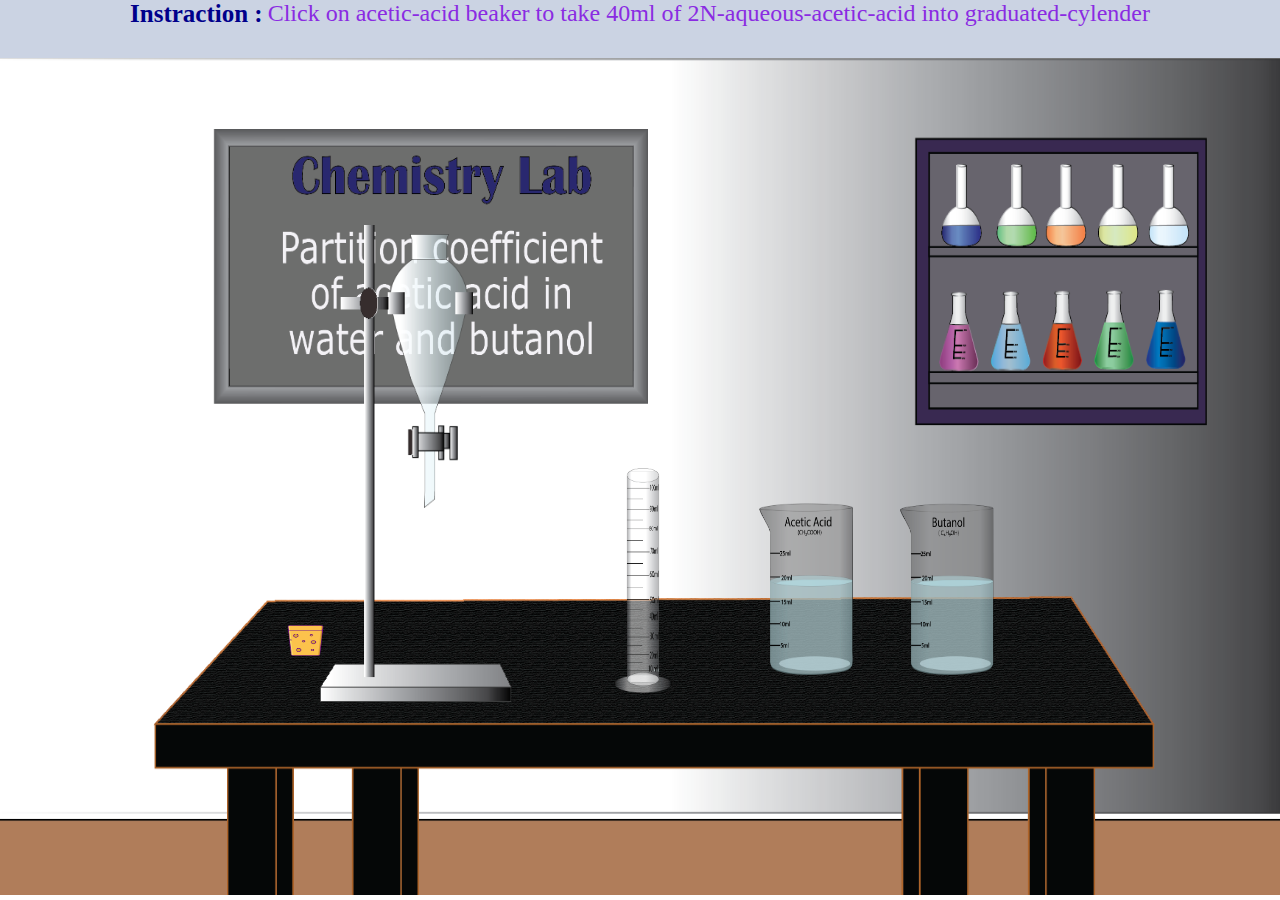
<file: experiment/simulation/index.html>
<!DOCTYPE html>
<html>

<head>
	
	<link rel="stylesheet" href="./css/main.css">
	
</head>

<body>
	<!-- Your code goes here-->


	<div id="instruction">
		<div id="instance"><b>Instraction :</b></div>
		<div id="step"> Click on acetic-acid beaker to take 40ml of 2N-aqueous-acetic-acid into graduated-cylender </div>
	</div>


	<div id="backg">
		<img id="lab" src="images/my-lab1.png" alt="" />
	</div>


	<div id="simulation-image">
		<div class="img-acetic">
			<img id="img-acetic" src="./images/aceticacid.png" alt="">
		</div>

		<div class="img-butanol">
			<img id="img-butanol" src="./images/butanol.png" alt="">
		</div>


		<div class="img-gcylndr">
			<img id="img-gcylndr" src="./images/measuring-cylinder.png" alt="">
		</div>

		<div class="sol-gcylndr">
			<img id="sol-gcylndr" src="./images/gsol.png" alt="">
		</div>

		<div class="img-cork">
			<img id="img-cork" src="./images/cork.png" alt="">
		</div>
		
		<div>
			<img id="img-emty" src="./images/empty_funnal.png" alt="">
		</div>

		<div class="img-fstnd">
			<img id="img-fstnd" src="./images/flask-stnd.png" alt="">
		</div>

		<div class="final_sep_sol">
			<img id="final_sep_sol" src="./images/sepreted_sol.png" alt="">
		</div>
		
		<div>
			<img id="img-sol_Nstan" src="./images/septating_funnal_Nstand.png" alt="">
		</div>


		<div >
			<img id="solpart1" src="./images/slice1.png" alt="">
		</div>

		<div >
			<img id="lhand" src="./images/icons8-hand-100 (1).png" alt="">
		</div>



		<div class="drop1">
			<img src="./images/drop.png" alt="" id="drop1">
		</div>

		<div class="drop2">
			<img src="./images/drop.png" alt="" id="drop2">
		</div>

		<div class="drop3">
			<img src="./images/drop.png" alt="" id="drop3">
		</div>

		<div class="drop4">
			<img src="./images/drop.png" alt="" id="drop4">
		</div>


	</div>

	<div id="button">
		<a id="go" href="sepration.html">NEXT</a>
	</div>
	


	<!-- Add JS at the bottom of HTML file -->
	<script src="./js/main.js"></script>
	<!-- <script src="./js/sepration.js"></script> -->
</body>

</html>
</file>
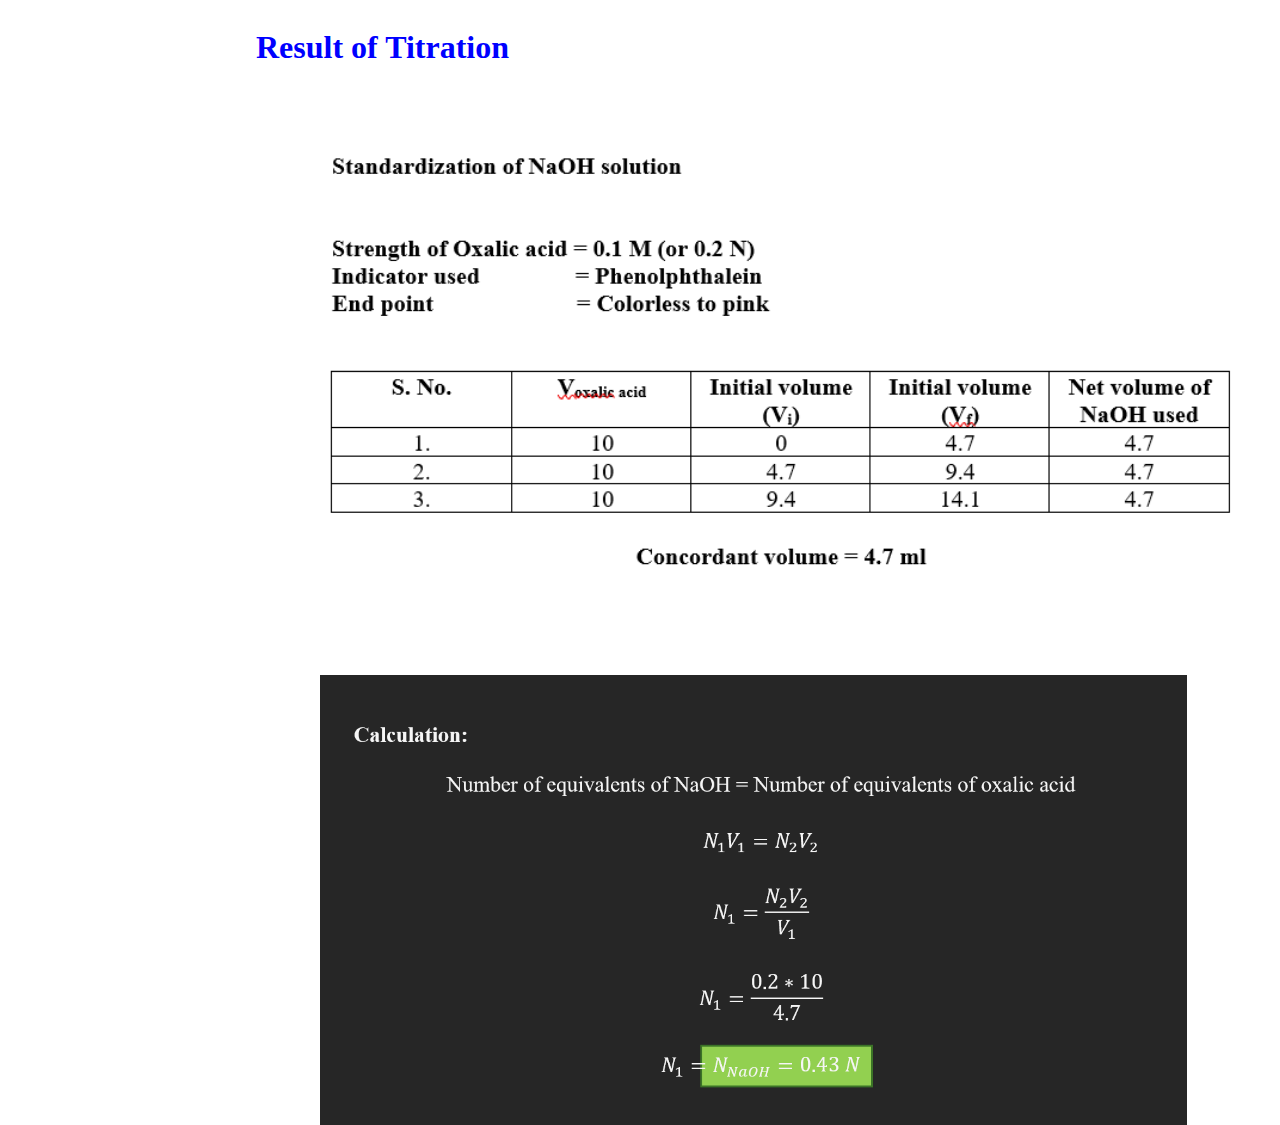
<file: experiment/simulation/result.html>
<!DOCTYPE html>
<html lang="en">

<head>
    <meta charset="UTF-8">
    <meta name="viewport" content="width=device-width, initial-scale=1.0">
    <title>Document</title>
    <link rel="stylesheet" href="./css/result.css">
</head>

<body>
    <h1>Result of Titration</h1>
    
    <div class="titration-result">
        <img  id="titration-result" src="./images/Result_titration.png" alt="">
    </div>
    <div class="calculation">
       <img id="calculation" src="./images/calculation.png" alt="">
        </div>
</body>

</html>
</file>
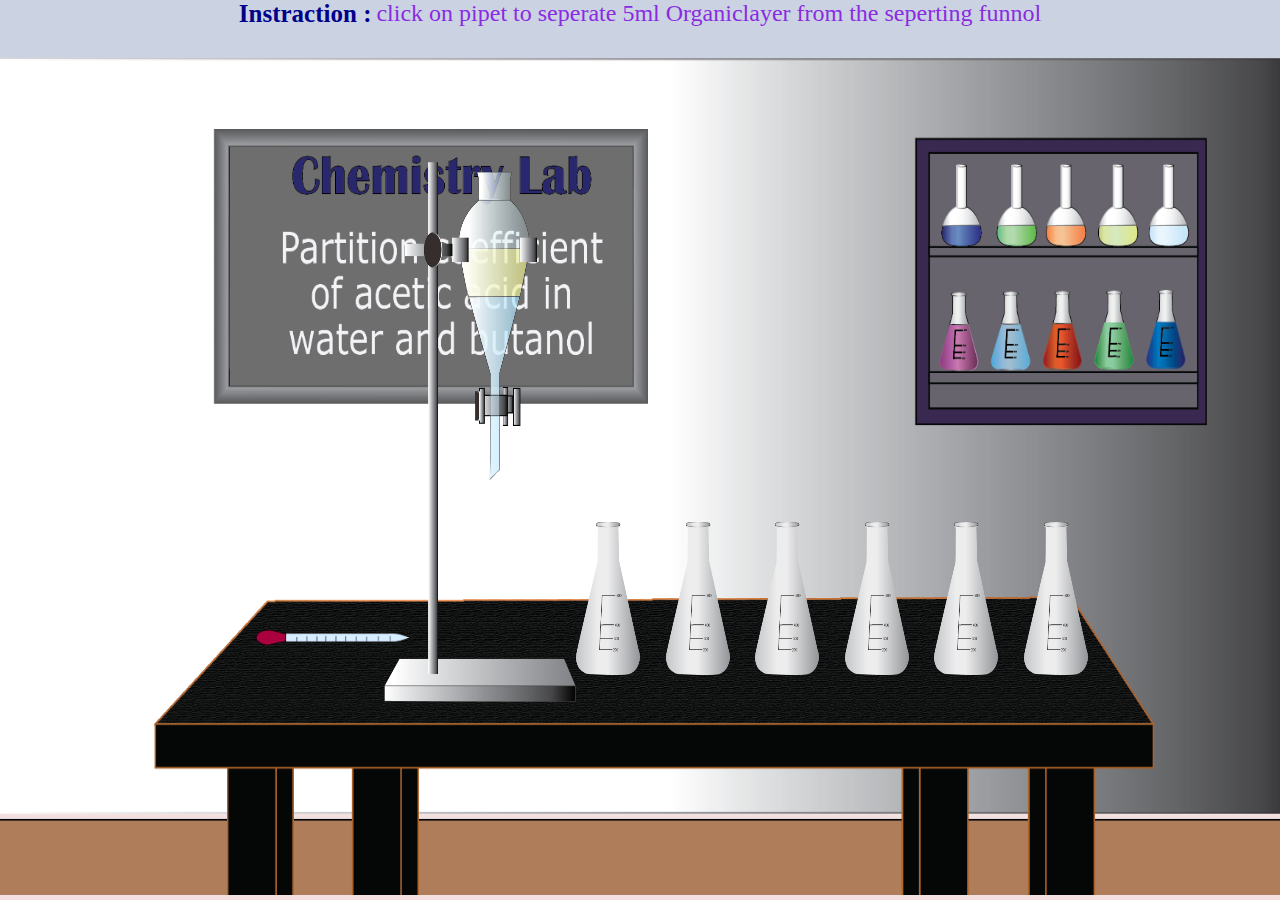
<file: experiment/simulation/sepration.html>
<!DOCTYPE html>
<html>

<head>
	<!-- Add CSS at the head of HTML file -->
	<link rel="stylesheet" href="./css/sepration.css">
</head>

<body>
	<!-- Your code goes here-->

	<div id="instruction">
		<div id="instance"><b>Instraction :</b></div>
		<div id="step">click on pipet to seperate 5ml Organiclayer from the seperting funnol </div>
	</div>

	<div id="backg">
		<img id="lab" src="images/my-lab1.png" alt="" />
	</div>


	<div class="sep-funnol">
		<img id="sep-funnol" src="./images/sepreted_sol.png" alt="">
	</div>


	<div class="org-flask1">
		<img id="org-flask1" src="./images/organiclayerflask.png" alt="">
	</div>

	<div class="org-flask2">
		<img id="org-flask2" src="./images/organiclayerflask.png" alt="">
	</div>
	<div class="org-flask3">
		<img id="org-flask3" src="./images/organiclayerflask.png" alt="">
	</div>


	<div class="aqus-flask1">
		<img id="aqus-flask1" src="./images/aquacesolflask.png" alt="">
	</div>
	<div class="aqus-flask2">
		<img id="aqus-flask2" src="./images/aquacesolflask.png" alt="">
	</div>
	<div class="aqus-flask3">
		<img id="aqus-flask3" src="./images/aquacesolflask.png" alt="">
	</div>



	<div class="emt-flask1">
		<img id="emt-flask1" src="./images/conicalflask.png" alt="">
	</div>

	<div class="emt-flask2">
		<img id="emt-flask2" src="./images/conicalflask.png" alt="">
	</div>
	<div class="emt-flask3">
		<img id="emt-flask3" src="./images/conicalflask.png" alt="">
	</div>
.


	<div class="emt-flask4">
		<img id="emt-flask4" src="./images/conicalflask.png" alt="">
	</div>
	<div class="emt-flask5">
		<img id="emt-flask5" src="./images/conicalflask.png" alt="">
	</div>
	<div class="emt-flask6">
		<img id="emt-flask6" src="./images/conicalflask.png" alt="">
	</div>

	<div class="drp">
		<img id="drp" src="./images/drop.png" alt="">
	</div>

	<div class="ppt9">
		<img id="ppt9" src="./images/pipette.png" alt="">
	</div>

	<div class="ppt8">
		<img id="ppt8" src="./images/pipette.png" alt="">
	</div>

	<div class="ppt7">
		<img id="ppt7" src="./images/pipette.png" alt="">
	</div>

	<div class="ppt6">
		<img id="ppt6" src="./images/pipette.png" alt="">
	</div>

	<div class="ppt5">
		<img id="ppt5" src="./images/pipette.png" alt="">
	</div>

	<div class="ppt4">
		<img id="ppt4" src="./images/pipette.png" alt="">
	</div>


	<div class="ppt3">
		<img id="ppt3" src="./images/pipette.png" alt="">
	</div>

	<div class="ppt2">
		<img id="ppt2" src="./images/pipette.png" alt="">
	</div>

	<div class="ppt1">
		<img id="ppt1" src="./images/pipette.png" alt="">
	</div>



	<div class="dwater">
			<img id="dwater" src="./images/dwaterbeaker.png" alt="">
		</div>


	<div id="knob">

	</div>

	<button id="btn1">next</button>

	<div id="sepration">
		<a id="go" href="titration.html">NEXT</a>
	</div>

	<!-- Add JS at the bottom of HTML file -->
	<script src="./js/sepration.js"></script>
</body>

</html>
</file>
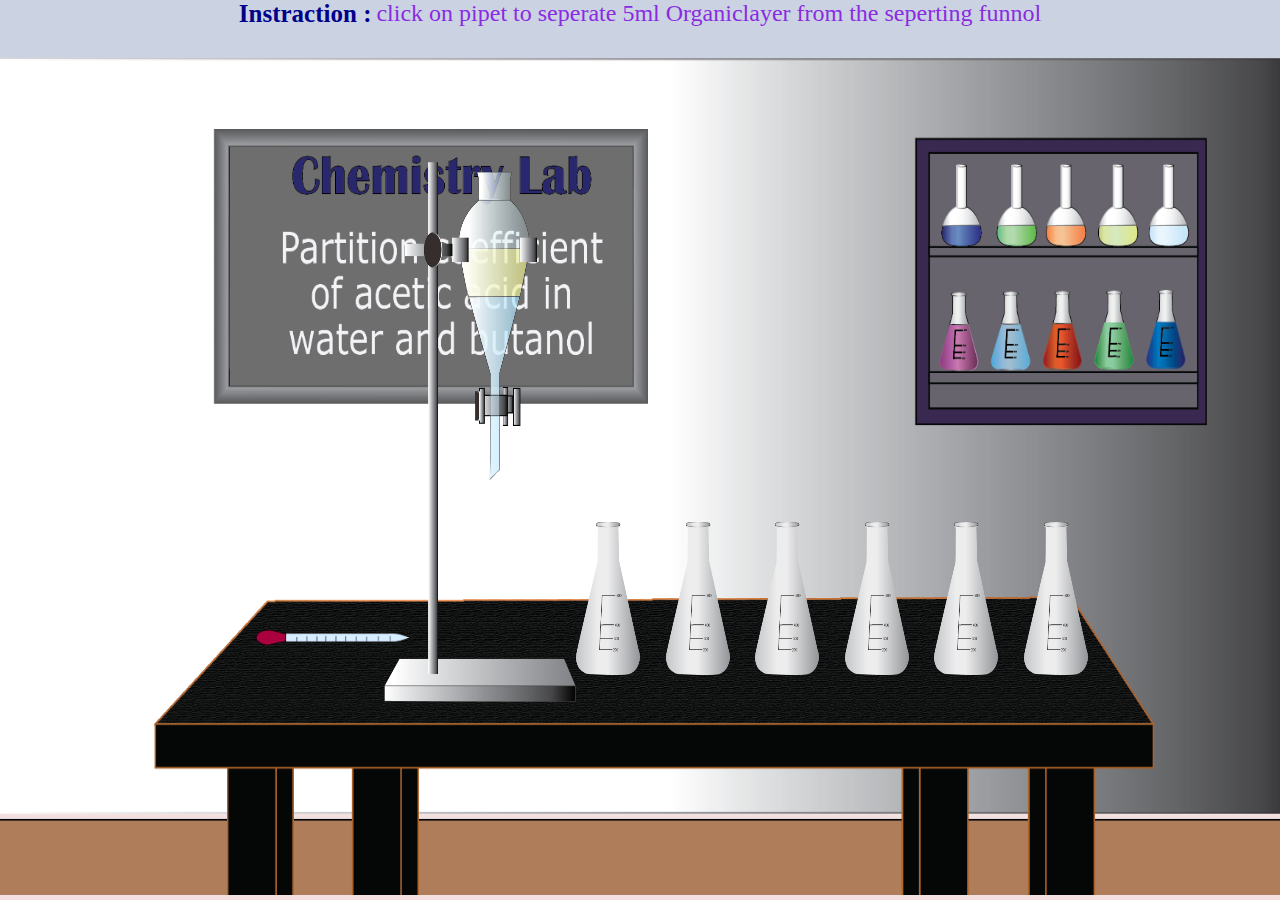
<file: experiment/simulation/sepration2.html>
<!DOCTYPE html>
<html>

<head>
	<!-- Add CSS at the head of HTML file -->
	<link rel="stylesheet" href="./css/sepration.css">
</head>

<body>
	<!-- Your code goes here-->

	<div id="instruction">
		<div id="instance"><b>Instraction :</b></div>
		<div id="step">click on pipet to seperate 5ml Organiclayer from the seperting funnol </div>
	</div>

	<div id="backg">
		<img id="lab" src="images/my-lab1.png" alt="" />
	</div>


	<div class="sep-funnol">
		<img id="sep-funnol" src="./images/sepreted_sol.png" alt="">
	</div>


	<div class="org-flask1">
		<img id="org-flask1" src="./images/organiclayerflask.png" alt="">
	</div>

	<div class="org-flask2">
		<img id="org-flask2" src="./images/organiclayerflask.png" alt="">
	</div>
	<div class="org-flask3">
		<img id="org-flask3" src="./images/organiclayerflask.png" alt="">
	</div>


	<div class="aqus-flask1">
		<img id="aqus-flask1" src="./images/aquacesolflask.png" alt="">
	</div>
	<div class="aqus-flask2">
		<img id="aqus-flask2" src="./images/aquacesolflask.png" alt="">
	</div>
	<div class="aqus-flask3">
		<img id="aqus-flask3" src="./images/aquacesolflask.png" alt="">
	</div>



	<div class="emt-flask1">
		<img id="emt-flask1" src="./images/conicalflask.png" alt="">
	</div>

	<div class="emt-flask2">
		<img id="emt-flask2" src="./images/conicalflask.png" alt="">
	</div>
	<div class="emt-flask3">
		<img id="emt-flask3" src="./images/conicalflask.png" alt="">
	</div>



	<div class="emt-flask4">
		<img id="emt-flask4" src="./images/conicalflask.png" alt="">
	</div>
	<div class="emt-flask5">
		<img id="emt-flask5" src="./images/conicalflask.png" alt="">
	</div>
	<div class="emt-flask6">
		<img id="emt-flask6" src="./images/conicalflask.png" alt="">
	</div>

	<div class="drp">
		<img id="drp" src="./images/drop.png" alt="">
	</div>

	<div class="ppt9">
		<img id="ppt9" src="./images/pipette.png" alt="">
	</div>

	<div class="ppt8">
		<img id="ppt8" src="./images/pipette.png" alt="">
	</div>

	<div class="ppt7">
		<img id="ppt7" src="./images/pipette.png" alt="">
	</div>

	<div class="ppt6">
		<img id="ppt6" src="./images/pipette.png" alt="">
	</div>

	<div class="ppt5">
		<img id="ppt5" src="./images/pipette.png" alt="">
	</div>

	<div class="ppt4">
		<img id="ppt4" src="./images/pipette.png" alt="">
	</div>


	<div class="ppt3">
		<img id="ppt3" src="./images/pipette.png" alt="">
	</div>

	<div class="ppt2">
		<img id="ppt2" src="./images/pipette.png" alt="">
	</div>

	<div class="ppt1">
		<img id="ppt1" src="./images/pipette.png" alt="">
	</div>



	<div class="dwater">
			<img id="dwater" src="./images/dwaterbeaker.png" alt="">
		</div>


	<div id="knob">

	</div>

	<button id="btn1">next</button>

	<div id="sepration">
		<a id="go" href="titration2.html">NEXT</a>
	</div>

	<!-- Add JS at the bottom of HTML file -->
	<script src="./js/sepration2.js"></script>
</body>

</html>
</file>
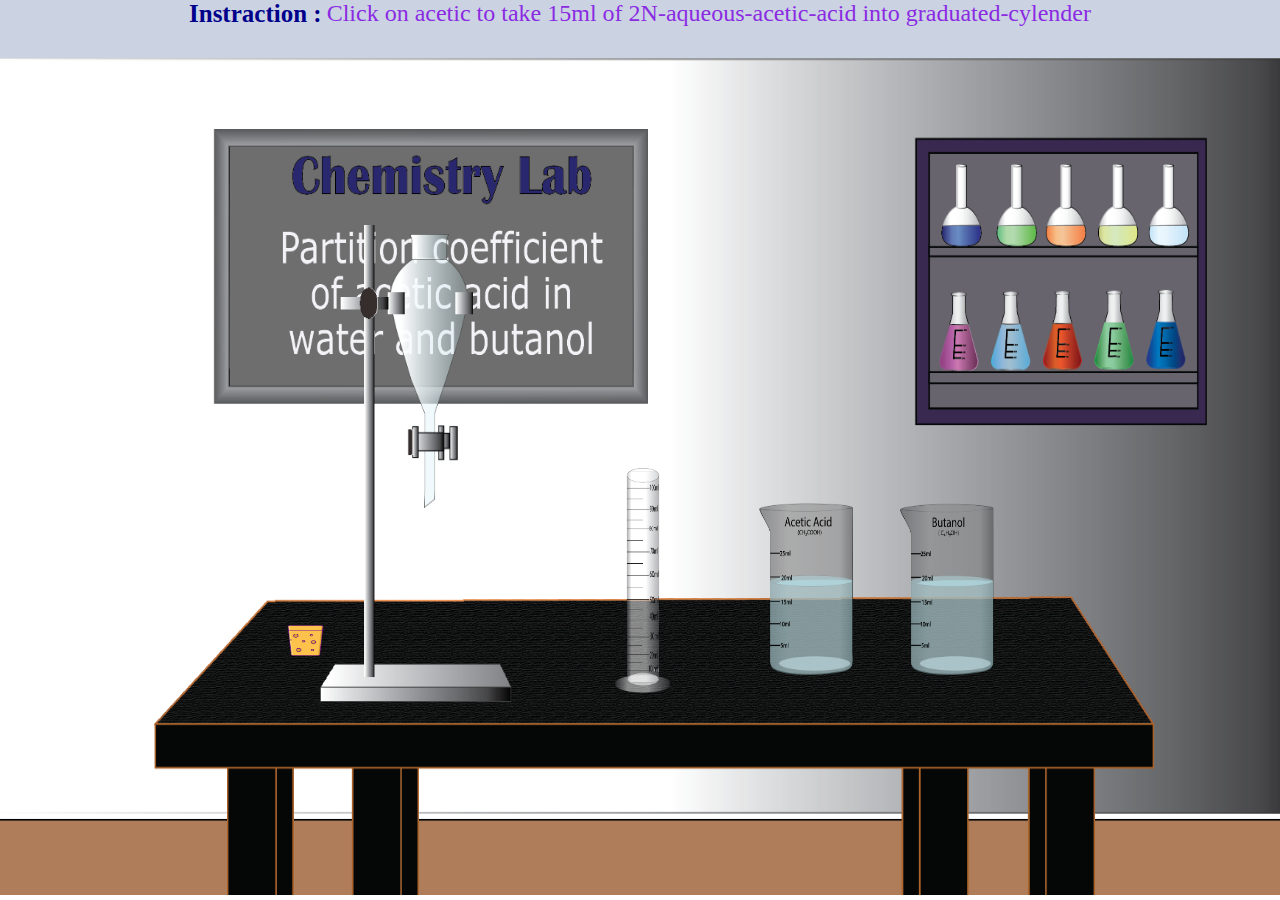
<file: experiment/simulation/set_2.html>
<!DOCTYPE html>
<html>

<head>
	<!-- Add CSS at the head of HTML file -->
	<link rel="stylesheet" href="./css/set_2.css">
	<!-- <link rel="stylesheet" href="/css/sepration.css"> -->
</head>

<body>
	<!-- Your code goes here-->


	<div id="instruction">
		<div id="instance"><b>Instraction :</b></div>
		<div id="step"> Click on acetic to take 15ml of 2N-aqueous-acetic-acid into graduated-cylender </div>
	</div>


	<div id="backg">
		<img id="lab" src="images/my-lab1.png" alt="" />
	</div>


	<div id="simulation-image">
		<div class="img-acetic">
			<img id="img-acetic" src="./images/aceticacid.png" alt="">
		</div>

		<div class="img-butanol">
			<img id="img-butanol" src="./images/butanol.png" alt="">
		</div>


		<div class="img-gcylndr">
			<img id="img-gcylndr" src="./images/measuring-cylinder.png" alt="">
		</div>

		<div class="sol-gcylndr">
			<img id="sol-gcylndr" src="./images/gsol.png" alt="">
		</div>

		<div class="img-cork">
			<img id="img-cork" src="./images/cork.png" alt="">
		</div>
		
		<div>
			<img id="img-emty" src="./images/empty_funnal.png" alt="">
		</div>

		<div class="img-fstnd">
			<img id="img-fstnd" src="./images/flask-stnd.png" alt="">
		</div>

		<div class="final_sep_sol">
			<img id="final_sep_sol" src="./images/sepreted_sol.png" alt="">
		</div>
		
		<div>
			<img id="img-sol_Nstan" src="./images/septating_funnal_Nstand.png" alt="">
		</div>


		<div >
			<img id="solpart1" src="./images/slice1.png" alt="">
		</div>

		<div >
			<img id="lhand" src="./images/icons8-hand-100 (1).png" alt="">
		</div>



		<!-- <div class="img-fstnd">
			<img id="img-fstnd" src="/images/flask.png" alt="">
		</div>  -->

		<!-- <div class="finalsol">
			<img src="/images/solfinal.png" alt="" id="finalsol">
		</div>  -->

		<!-- <div class="img-fsol">
			<img id="img-fsol" src="/images/finalsol.png" alt="">
		</div>
		 -->

		


		<div class="drop1">
			<img src="./images/drop.png" alt="" id="drop1">
		</div>

		<div class="drop2">
			<img src="./images/drop.png" alt="" id="drop2">
		</div>

		<div class="drop3">
			<img src="./images/drop.png" alt="" id="drop3">
		</div>

		<div class="drop4">
			<img src="./images/drop.png" alt="" id="drop4">
		</div>


	</div>

	<div id="sepration">
		<a id="go" href="sepration2.html">NEXT</a>
	</div>


	<!-- Add JS at the bottom of HTML file -->
	<script src="./js/set_2.js"></script>
	<!-- <script src="./js/sepration.js"></script> -->
</body>

</html>
</file>
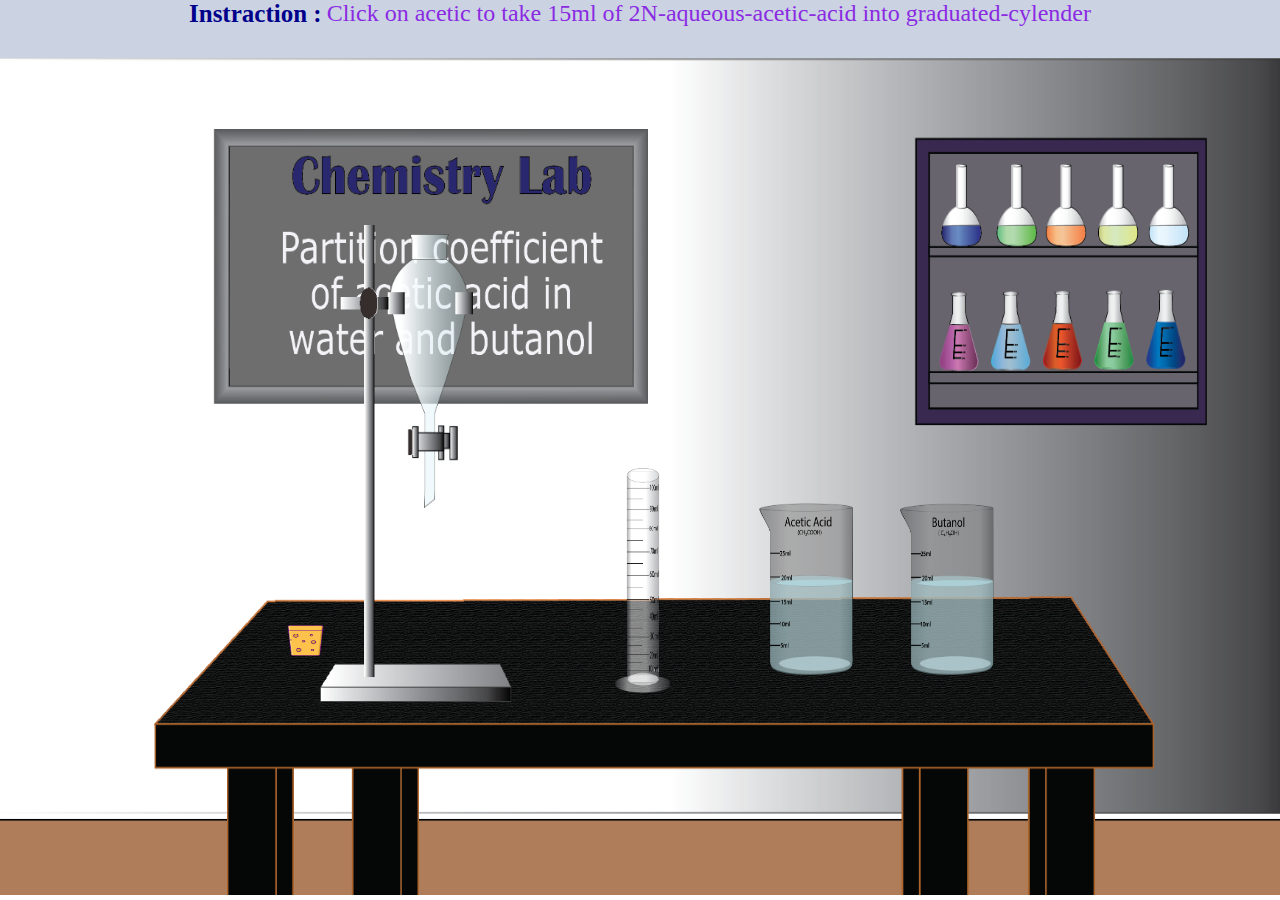
<file: experiment/simulation/set_3.html>
<!DOCTYPE html>
<html>

<head>
	<!-- Add CSS at the head of HTML file -->
	<link rel="stylesheet" href="./css/set_3.css">
	<!-- <link rel="stylesheet" href="/css/sepration.css"> -->
</head>

<body>
	<!-- Your code goes here-->


	<div id="instruction">
		<div id="instance"><b>Instraction :</b></div>
		<div id="step"> Click on acetic to take 15ml of 2N-aqueous-acetic-acid into graduated-cylender </div>
	</div>


	<div id="backg">
		<img id="lab" src="images/my-lab1.png" alt="" />
	</div>


	<div id="simulation-image">
		<div class="img-acetic">
			<img id="img-acetic" src="./images/aceticacid.png" alt="">
		</div>

		<div class="img-butanol">
			<img id="img-butanol" src="./images/butanol.png" alt="">
		</div>


		<div class="img-gcylndr">
			<img id="img-gcylndr" src="./images/measuring-cylinder.png" alt="">
		</div>

		<div class="sol-gcylndr">
			<img id="sol-gcylndr" src="./images/gsol.png" alt="">
		</div>

		<div class="img-cork">
			<img id="img-cork" src="./images/cork.png" alt="">
		</div>
		
		<div>
			<img id="img-emty" src="./images/empty_funnal.png" alt="">
		</div>

		<div class="img-fstnd">
			<img id="img-fstnd" src="./images/flask-stnd.png" alt="">
		</div>

		<div class="final_sep_sol">
			<img id="final_sep_sol" src="./images/sepreted_sol.png" alt="">
		</div>
		
		<div>
			<img id="img-sol_Nstan" src="./images/septating_funnal_Nstand.png" alt="">
		</div>


		<div >
			<img id="solpart1" src="./images/slice1.png" alt="">
		</div>

		<div >
			<img id="lhand" src="./images/icons8-hand-100 (1).png" alt="">
		</div>



		<!-- <div class="img-fstnd">
			<img id="img-fstnd" src="/images/flask.png" alt="">
		</div>  -->

		<!-- <div class="finalsol">
			<img src="/images/solfinal.png" alt="" id="finalsol">
		</div>  -->

		<!-- <div class="img-fsol">
			<img id="img-fsol" src="/images/finalsol.png" alt="">
		</div>
		 -->

		


		<div class="drop1">
			<img src="./images/drop.png" alt="" id="drop1">
		</div>

		<div class="drop2">
			<img src="./images/drop.png" alt="" id="drop2">
		</div>

		<div class="drop3">
			<img src="./images/drop.png" alt="" id="drop3">
		</div>

		<div class="drop4">
			<img src="./images/drop.png" alt="" id="drop4">
		</div>


	</div>

	<div id="sepration">
		<a id="go" href="sepration3.html">NEXT</a>
	</div>


	<!-- Add JS at the bottom of HTML file -->
	<script src="./js/set_3.js"></script>
	<!-- <script src="./js/sepration.js"></script> -->
</body>

</html>
</file>
<file: experiment/simulation/css/main.css>
/* You CSS goes in here */

* {
  margin: 0;
  padding: 0;
  box-sizing: border-box;
}

html,
body {
  box-sizing: border-box;
  height: 100%;
  width: 100%;

}

#container {
  height: 100%;
  width: 100%;
  box-sizing: border-box;
  position: relative;
}

#instruction {
  display: flex;
  text-align: center;
  justify-content: center;
  width: 100%;
  height: 6.4%;
  font-family: "Croissant One", cursive;
  color: darkblue;
  background-color: #cbd3e3;
  font-size: 25px;
}



#step {
  box-sizing: border-box;
  display: flex;
  text-align: center;
  justify-content: center;
  padding-left: 5px;
  font-size: 24px;
  font-family: "Croissant One", cursive;
  color: blueviolet;
}

#backg {
  height: 93%;
  width: 100%;
  position: absolute;
  background-size: cover;
}

#lab {
  width: 100%;
  height: 100%;
}

#img-acetic {
  transition: all;
  height: 20%;
  width: 8.2%;
  position: absolute;
  left: 59%;
  top: 55%;
  cursor: pointer;
  transition-duration: 1s;
  animation: 1s ease-in-out;
}

#img-butanol {
  transition: all;
  height: 20%;
  width: 8.2%;
  position: absolute;
  left: 70%;
  top: 55%;
  cursor: pointer;
  transition-duration: 1s;
  animation: 1s ease-in-out;
}

#img-gcylndr {
  height: 25%;
  width: 4.5%;
  position: absolute;
  left: 48%;
  top: 52%;
  transition: all;
  cursor: pointer;
  transition-duration: 1s;
  animation: 1s ease-in-out;

}


#sol-gcylndr {
  transition: all;
  transition-duration: 1s;
  height: 7%;
  width: 2.47%;
  position: absolute;
  left: 49%;
  top: 69%;
  opacity: 0;
}


#img-fstnd {
  transition: all;
  height: 53%;
  width: 15%;
  position: absolute;
  left: 25%;
  top: 25%;
  visibility: visible;
}

#final_sep_sol {
  transition: all;
  height: 53%;
  width: 16%;
  position: absolute;
  left: 24.4%;
  top: 25%;
  opacity: 0;
}

#img-fsol {
  cursor: pointer;
  transition: all;
  height: 31%;
  width: 6%;
  position: absolute;
  left: 30.5%;
  top: 26%;
  visibility: hidden;
  transition-duration: 1s;
  animation: 1s ease-in-out infinite;
}

#img-cork {
  transition: all;
  cursor: pointer;
  height: 3.5%;
  width: 3.2%;
  position: absolute;
  right: 74.5%;
  top: 69.4%;
  visibility: visible;
  transition-duration: 1s;
  animation: 1s ease-in-out infinite;
}

#drop1 {
  transition: all;
  height: 4%;
  width: 1.1%;
  position: absolute;
  bottom: 45%;
  left: 49.6%;
  visibility: hidden;
  transition-duration: 2s;
  animation: 2s ease-in-out infinite;
}

#drop2 {
  transition: all;
  height: 4%;
  width: 1.1%;
  position: absolute;
  bottom: 45%;
  left: 49.6%;
  visibility: hidden;
  transition-duration: 2s;
  animation: 2s ease-in-out infinite;
}


#drop3 {
  left: 33%;
  bottom: 73%;
  transition: all;
  height: 4%;
  width: 1.1%;
  position: absolute;
  visibility: hidden;
  transition-duration: 2s;
  animation: 2s ease-in-out infinite;
}

#drop4 {
  left: 33%;
  bottom: 73%;
  transition: all;
  height: 4%;
  width: 1.1%;
  position: absolute;
  visibility: hidden;
  transition-duration: 2s;
  animation: 2s ease-in-out infinite;
}


#solpart1 {
  left: 30.9%;
  bottom: 51.87%;
  transition: all;
  height: 12%;
  width: 5.4%;
  position: absolute;
  visibility: hidden;
  transition-duration: 1s;
  animation: 1s ease-in-out infinite;
}

#solpart2 {
  cursor: pointer;
  transition: all;
  height: 53%;
  width: 15%;
  position: absolute;
  left: 25%;
  top: 25%;
  opacity: 0;
  transition-duration: 1s;
  animation: 1s ease-in-out infinite;
}

/* #finalsol {
  cursor: pointer;
  transition: all;
  height: 31%;
  width: 6%;
  position: absolute;
  left: 30.5%;
  top: 26%;
  opacity: 0;
  transition-duration: 1s;
} */


/* #go{
  left: 87%;
  top: 93%;
  color: rgb(244, 14, 14);
  position: absolute;
  font-size: larger;
  font-weight: 1000;
  color: #cbd3e3;
  visibility: visible;
  
}  */




#go {
  text-decoration: none;
  color: #ffffff;
  font-size: 17px;
  background-color: #5b8aef;
  border: 1px solid #5482ee;
  border-radius: 5px;
  cursor: pointer;
  padding: 10px;
  left: 91%;
  top: 91%;
  box-shadow: 0px 6px 0px #2d03ea;
  transition: all 0.1s;
  visibility: visible;
  position: absolute;
  visibility: hidden;
}



#img-sol_Nstan {
  cursor: pointer;
  transition: all;
  height: 30.4%;
  width: 6.1%;
  position: absolute;
  left: 30.5%;
  top: 26%;
  opacity: 0;
  transition-duration: 1s;
}

#img-emty {
  cursor: pointer;
  transition: all;
  height: 30.4%;
  width: 6.1%;
  position: absolute;
  left: 30.5%;
  top: 26%;
  opacity: 100;
  transition-duration: 1s;
}

#lhand {
  height: 15%;
  width: 5%;
  position: absolute;
  rotate: 270deg;
  top: 20%;
  left: 25%;
  opacity: 0;
  transition: all;
  transition-duration: 1s;
}
</file>
<file: experiment/simulation/css/result.css>
h1{display: flex;
    
    left: 20%;
    color: blue;
    position: absolute;
}

#titration-result {
    left: 25%;
    top: 16%;
    height: 50%;
    position: absolute;
}

#calculation{
    top: 75%;
    position: absolute;
    height: 50%;
    left: 25%;
}
</file>
<file: experiment/simulation/css/sepration.css>
/* You CSS goes in here */

* {
  margin: 0;
  padding: 0;
  box-sizing: border-box;
}

html,
body {
  box-sizing: border-box;
  height: 100%;
  width: 100%;
  background-color: #f3e1e1;

}

#instruction {
  display: flex;
  text-align: center;
  justify-content: center;
  width: 100%;
  height: 6.4%;
  font-family: "Croissant One", cursive;
  color: darkblue;
  background-color: #cbd3e3;
  font-size: 25px;
}

#sep-funnol {

  transition: all;
  height: 60%;
  width: 15%;
  position: absolute;
  left: 30%;
  top: 18%;
  opacity: 100;
  transition-duration: 1s;
  animation: 1s ease-in-out infinite;
}

#step {
  box-sizing: border-box;
  display: flex;
  text-align: center;
  justify-content: center;
  padding-left: 5px;
  font-size: 24px;
  font-family: "Croissant One", cursive;
  color: blueviolet;
}


#emt-flask1 {
  cursor: pointer;
  transition: all;
  position: absolute;
  height: 17%;
  width: 5%;
  left: 45%;
  top: 58%;
  opacity: 100;
  transition-duration: 1s;
  animation: 1s ease-in-out infinite;
}


#emt-flask2 {
  cursor: pointer;
  transition: all;
  position: absolute;
  height: 17%;
  width: 5%;
  left: 52%;
  top: 58%;
  opacity: 100;
  transition-duration: 1s;
  animation: 1s ease-in-out infinite;
}

#emt-flask3 {
  cursor: pointer;
  transition: all;
  position: absolute;
  height: 17%;
  width: 5%;
  left: 59%;
  top: 58%;
  opacity: 100;
  transition-duration: 1s;
  animation: 1s ease-in-out infinite;
}
#emt-flask4 {
  cursor: pointer;
  transition: all;
  position: absolute;
  height: 17%;
  width: 5%;
  left: 66%;
  top: 58%;
  opacity: 100;
  transition-duration: 1s;
  animation: 1s ease-in-out infinite;
}

#emt-flask5 {
  cursor: pointer;
  transition: all;
  position: absolute;
  height: 17%;
  width: 5%;
  left: 73%;
  top: 58%;
  opacity: 100;
  transition-duration: 1s;
  animation: 1s ease-in-out infinite;
}


#emt-flask6 {
  cursor: pointer;
  transition: all;
  position: absolute;
  height: 17%;
  width: 5%;
  left: 80%;
  top: 58%;
  opacity: 100;
  transition-duration: 1s;
  animation: 1s ease-in-out infinite;
}



#backg {
  height: 93%;
  width: 100%;
  position: absolute;
  background-size: cover;
}

#lab {
  width: 100%;
  height: 100%;
}

#aqus-flask1 {
  cursor: pointer;
  transition: all;
  position: absolute;
  height: 17%;
  width: 5%;
  left: 36%;
  top: 58%;
  opacity: 0;
  transition-duration: 1s;
  animation: 1s ease-in-out infinite;
}

#aqus-flask2 {
  cursor: pointer;
  transition: all;
  position: absolute;
  height: 17%;
  width: 5%;
  left: 36%;
  top: 58%;
  opacity: 0;
  transition-duration: 1s;
  animation: 1s ease-in-out infinite;
}

#aqus-flask3 {
  cursor: pointer;
  transition: all;
  position: absolute;
  height: 17%;
  width: 5%;
  left: 36%;
  top: 58%;
  opacity: 0;
  transition-duration: 1s;
  animation: 1s ease-in-out infinite;
}


#org-flask1 {
  cursor: pointer;
  transition: all;
  position: absolute;
  height: 17%;
  width: 5%;
  left: 66%;
  top: 58%;
  opacity: 0;
  transition-duration: 1s;
  animation: 1s ease-in-out infinite;
}

#org-flask2 {
  cursor: pointer;
  transition: all;
  position: absolute;
  height: 17%;
  width: 5%;
  left: 73%;
  top: 58%;
  opacity: 0;
  transition-duration: 1s;
  animation: 1s ease-in-out infinite;
}

#org-flask3 {
  cursor: pointer;
  transition: all;
  position: absolute;
  height: 17%;
  width: 5%;
  left: 80%;
  top: 58%;
  opacity: 0;
  transition-duration: 1s;
  animation: 1s ease-in-out infinite;
}


#knob {
  cursor: pointer;
  transition: all;
  height: 4%;
  width: 5%;
  position: relative;
  left: 36%;
  top: 37%;
  opacity: 0;
  transition-duration: 1s;
  animation: 1s ease-in-out infinite;
  background-color: #da1d1d;
}

#ppt1 {
  cursor: pointer;
  transition: all;
  height: 1.7%;
  width: 12%;
  position: absolute;
  left: 20%;
  top: 70%;
  opacity:100;
  transition-duration: 1s;
  animation: 1s ease-in-out infinite;
}

#ppt1,#ppt2,#ppt3,#ppt4,#ppt5,#ppt6,#ppt7,#ppt8,#ppt9 {
  cursor: pointer;
  transition: all;
  height: 1.7%;
  width: 12%;
  position: absolute;
  left: 20%;
  top: 70%;
  opacity:0;
  transition-duration: 1s;
  animation: 1s ease-in-out infinite;
}

.drp img {
  transition: all;
  height: 5%;
  width: 1.2%;
  position: absolute;
  left: 38%;
  top: 54%;
  opacity: 0;
  transition-duration: 0.6s;
  animation: 0.6s ease-in-out infinite;
}

#dwater {
  transition: all;
  height: 23%;
  width: 8.5%;
  position: absolute;
  left: 35%;
  top: 55%;
  opacity: 0;
  transition-duration: 1s;
  animation: 1s ease-in-out infinite;
}

/* #btn1{
  cursor: pointer;
  height: 4%;
  width: 5%;
  top: 92%;
  left: 90%;
  position: absolute;
  border-radius: 10px;
  border: 2px;
  background-color: #dac3f4;
  box-shadow: 2px 2px 3px #2b5dc0;
 visibility: hidden;
} */


#go {
  
    color: #ffffff;
    font-size: 17px;
    background-color: #5b8aef;
    border: 1px solid #5482ee;
    border-radius: 5px;
    cursor: pointer;
    padding: 10px;
    left: 91%;
    top: 91%;
    box-shadow: 0px 6px 0px #2d03ea;
    transition: all 0.1s;
    visibility: visible;
    position: absolute;
    visibility: hidden;
  
}
</file>
<file: experiment/simulation/css/set_2.css>
/* You CSS goes in here */

* {
  margin: 0;
  padding: 0;
  box-sizing: border-box;
}

html,
body {
  box-sizing: border-box;
  height: 100%;
  width: 100%;

}

#container {
  height: 100%;
  width: 100%;
  box-sizing: border-box;
  position: relative;
}

#instruction {
  display: flex;
  text-align: center;
  justify-content: center;
  width: 100%;
  height: 6.4%;
  font-family: "Croissant One", cursive;
  color: darkblue;
  background-color: #cbd3e3;
  font-size: 25px;
}



#step {
  box-sizing: border-box;
  display: flex;
  text-align: center;
  justify-content: center;
  padding-left: 5px;
  font-size: 24px;
  font-family: "Croissant One", cursive;
  color: blueviolet;
}

#backg {
  height: 93%;
  width: 100%;
  position: absolute;
  background-size: cover;
}

#lab {
  width: 100%;
  height: 100%;
}

#img-acetic {
  transition: all;
  height: 20%;
  width: 8.2%;
  position: absolute;
  left: 59%;
  top: 55%;
  cursor: pointer;
  transition-duration: 1s;
  animation: 1s ease-in-out;
}

#img-butanol {
  transition: all;
  height: 20%;
  width: 8.2%;
  position: absolute;
  left: 70%;
  top: 55%;
  cursor: pointer;
  transition-duration: 1s;
  animation: 1s ease-in-out;
}

#img-gcylndr {
  height: 25%;
  width: 4.5%;
  position: absolute;
  left: 48%;
  top: 52%;
  transition: all;
  cursor: pointer;
  transition-duration: 1s;
  animation: 1s ease-in-out;

}


#sol-gcylndr {
  transition: all;
  transition-duration: 1s;
  height: 7%;
  width: 2.47%;
  position: absolute;
  left: 49%;
  top: 69%;
  opacity: 0;
}


#img-fstnd {
  transition: all;
  height: 53%;
  width: 15%;
  position: absolute;
  left: 25%;
  top: 25%;
  visibility: visible;
}

#final_sep_sol {
  transition: all;
  height: 53%;
  width: 16%;
  position: absolute;
  left: 24.4%;
  top: 25%;
  opacity: 0;
}

#img-fsol {
  cursor: pointer;
  transition: all;
  height: 31%;
  width: 6%;
  position: absolute;
  left: 30.5%;
  top: 26%;
  visibility: hidden;
  transition-duration: 1s;
  animation: 1s ease-in-out infinite;
}

#img-cork {
  transition: all;
  cursor: pointer;
  height: 3.5%;
  width: 3.2%;
  position: absolute;
  right: 74.5%;
  top: 69.4%;
  visibility: visible;
  transition-duration: 1s;
  animation: 1s ease-in-out infinite;
}

#drop1 {
  transition: all;
  height: 4%;
  width: 1.1%;
  position: absolute;
  bottom: 45%;
  left: 49.6%;
  visibility: hidden;
  transition-duration: 2s;
  animation: 2s ease-in-out infinite;
}

#drop2 {
  transition: all;
  height: 4%;
  width: 1.1%;
  position: absolute;
  bottom: 45%;
  left: 49.6%;
  visibility: hidden;
  transition-duration: 2s;
  animation: 2s ease-in-out infinite;
}


#drop3 {
  left: 33%;
  bottom: 73%;
  transition: all;
  height: 4%;
  width: 1.1%;
  position: absolute;
  visibility: hidden;
  transition-duration: 2s;
  animation: 2s ease-in-out infinite;
}

#drop4 {
  left: 33%;
  bottom: 73%;
  transition: all;
  height: 4%;
  width: 1.1%;
  position: absolute;
  visibility: hidden;
  transition-duration: 2s;
  animation: 2s ease-in-out infinite;
}


#solpart1{
  left: 30.9%;
  bottom: 51.87%;
  transition: all;
  height: 12%;
  width: 5.4%;
  position: absolute;
  visibility: hidden;
  transition-duration: 1s;
  animation: 1s ease-in-out infinite;
}

#solpart2{
  cursor: pointer;
  transition: all;
  height: 53%;
  width: 15%;
  position: absolute;
  left: 25%;
  top: 25%;
  opacity: 0;
  transition-duration: 1s;
  animation: 1s ease-in-out infinite;
}

/* #finalsol {
  cursor: pointer;
  transition: all;
  height: 31%;
  width: 6%;
  position: absolute;
  left: 30.5%;
  top: 26%;
  opacity: 0;
  transition-duration: 1s;
} */


#sepration a {
  text-decoration: none;
  left: 87%;
  top: 93%;
  color: rgb(190, 207, 203);
  position: absolute;
  font-size: larger;
  font-weight: 1000;
  font-family: "Croissant One", cursive;
  visibility: hidden;
  /* background-color: #bcead8; */
  /* border-radius: 10%; */
}

#img-sol_Nstan{
  cursor: pointer;
  transition: all;
  height: 30.4%;
  width: 6.1%;
  position: absolute;
  left: 30.5%;
  top: 26%;
  opacity: 0;
  transition-duration: 1s;
}

#img-emty{
  cursor: pointer;
  transition: all;
  height: 30.4%;
  width: 6.1%;
  position: absolute;
  left: 30.5%;
  top: 26%;
  opacity: 100;
  transition-duration: 1s;
}

#lhand{
  height: 15%;
  width: 5%;
  position: absolute;
  rotate: 270deg;
  top: 20%;
  left: 25%;
  opacity: 0;
  transition: all;
  transition-duration: 1s;
}
</file>
<file: experiment/simulation/css/set_3.css>
/* You CSS goes in here */

* {
  margin: 0;
  padding: 0;
  box-sizing: border-box;
}

html,
body {
  box-sizing: border-box;
  height: 100%;
  width: 100%;

}

#container {
  height: 100%;
  width: 100%;
  box-sizing: border-box;
  position: relative;
}

#instruction {
  display: flex;
  text-align: center;
  justify-content: center;
  width: 100%;
  height: 6.4%;
  font-family: "Croissant One", cursive;
  color: darkblue;
  background-color: #cbd3e3;
  font-size: 25px;
}



#step {
  box-sizing: border-box;
  display: flex;
  text-align: center;
  justify-content: center;
  padding-left: 5px;
  font-size: 24px;
  font-family: "Croissant One", cursive;
  color: blueviolet;
}

#backg {
  height: 93%;
  width: 100%;
  position: absolute;
  background-size: cover;
}

#lab {
  width: 100%;
  height: 100%;
}

#img-acetic {
  transition: all;
  height: 20%;
  width: 8.2%;
  position: absolute;
  left: 59%;
  top: 55%;
  cursor: pointer;
  transition-duration: 1s;
  animation: 1s ease-in-out;
}

#img-butanol {
  transition: all;
  height: 20%;
  width: 8.2%;
  position: absolute;
  left: 70%;
  top: 55%;
  cursor: pointer;
  transition-duration: 1s;
  animation: 1s ease-in-out;
}

#img-gcylndr {
  height: 25%;
  width: 4.5%;
  position: absolute;
  left: 48%;
  top: 52%;
  transition: all;
  cursor: pointer;
  transition-duration: 1s;
  animation: 1s ease-in-out;

}


#sol-gcylndr {
  transition: all;
  transition-duration: 1s;
  height: 7%;
  width: 2.47%;
  position: absolute;
  left: 49%;
  top: 69%;
  opacity: 0;
}


#img-fstnd {
  transition: all;
  height: 53%;
  width: 15%;
  position: absolute;
  left: 25%;
  top: 25%;
  visibility: visible;
}

#final_sep_sol {
  transition: all;
  height: 53%;
  width: 16%;
  position: absolute;
  left: 24.4%;
  top: 25%;
  opacity: 0;
}

#img-fsol {
  cursor: pointer;
  transition: all;
  height: 31%;
  width: 6%;
  position: absolute;
  left: 30.5%;
  top: 26%;
  visibility: hidden;
  transition-duration: 1s;
  animation: 1s ease-in-out infinite;
}

#img-cork {
  transition: all;
  cursor: pointer;
  height: 3.5%;
  width: 3.2%;
  position: absolute;
  right: 74.5%;
  top: 69.4%;
  visibility: visible;
  transition-duration: 1s;
  animation: 1s ease-in-out infinite;
}

#drop1 {
  transition: all;
  height: 4%;
  width: 1.1%;
  position: absolute;
  bottom: 45%;
  left: 49.6%;
  visibility: hidden;
  transition-duration: 2s;
  animation: 2s ease-in-out infinite;
}

#drop2 {
  transition: all;
  height: 4%;
  width: 1.1%;
  position: absolute;
  bottom: 45%;
  left: 49.6%;
  visibility: hidden;
  transition-duration: 2s;
  animation: 2s ease-in-out infinite;
}


#drop3 {
  left: 33%;
  bottom: 73%;
  transition: all;
  height: 4%;
  width: 1.1%;
  position: absolute;
  visibility: hidden;
  transition-duration: 2s;
  animation: 2s ease-in-out infinite;
}

#drop4 {
  left: 33%;
  bottom: 73%;
  transition: all;
  height: 4%;
  width: 1.1%;
  position: absolute;
  visibility: hidden;
  transition-duration: 2s;
  animation: 2s ease-in-out infinite;
}


#solpart1{
  left: 30.9%;
  bottom: 51.87%;
  transition: all;
  height: 12%;
  width: 5.4%;
  position: absolute;
  visibility: hidden;
  transition-duration: 1s;
  animation: 1s ease-in-out infinite;
}

#solpart2{
  cursor: pointer;
  transition: all;
  height: 53%;
  width: 15%;
  position: absolute;
  left: 25%;
  top: 25%;
  opacity: 0;
  transition-duration: 1s;
  animation: 1s ease-in-out infinite;
}

/* #finalsol {
  cursor: pointer;
  transition: all;
  height: 31%;
  width: 6%;
  position: absolute;
  left: 30.5%;
  top: 26%;
  opacity: 0;
  transition-duration: 1s;
} */


#sepration a {
  text-decoration: none;
  left: 87%;
  top: 93%;
  color: rgb(190, 207, 203);
  position: absolute;
  font-size: larger;
  font-weight: 1000;
  font-family: "Croissant One", cursive;
  visibility: hidden;
  /* background-color: #bcead8; */
  /* border-radius: 10%; */
}

#img-sol_Nstan{
  cursor: pointer;
  transition: all;
  height: 30.4%;
  width: 6.1%;
  position: absolute;
  left: 30.5%;
  top: 26%;
  opacity: 0;
  transition-duration: 1s;
}

#img-emty{
  cursor: pointer;
  transition: all;
  height: 30.4%;
  width: 6.1%;
  position: absolute;
  left: 30.5%;
  top: 26%;
  opacity: 100;
  transition-duration: 1s;
}

#lhand{
  height: 15%;
  width: 5%;
  position: absolute;
  rotate: 270deg;
  top: 20%;
  left: 25%;
  opacity: 0;
  transition: all;
  transition-duration: 1s;
}
</file>
